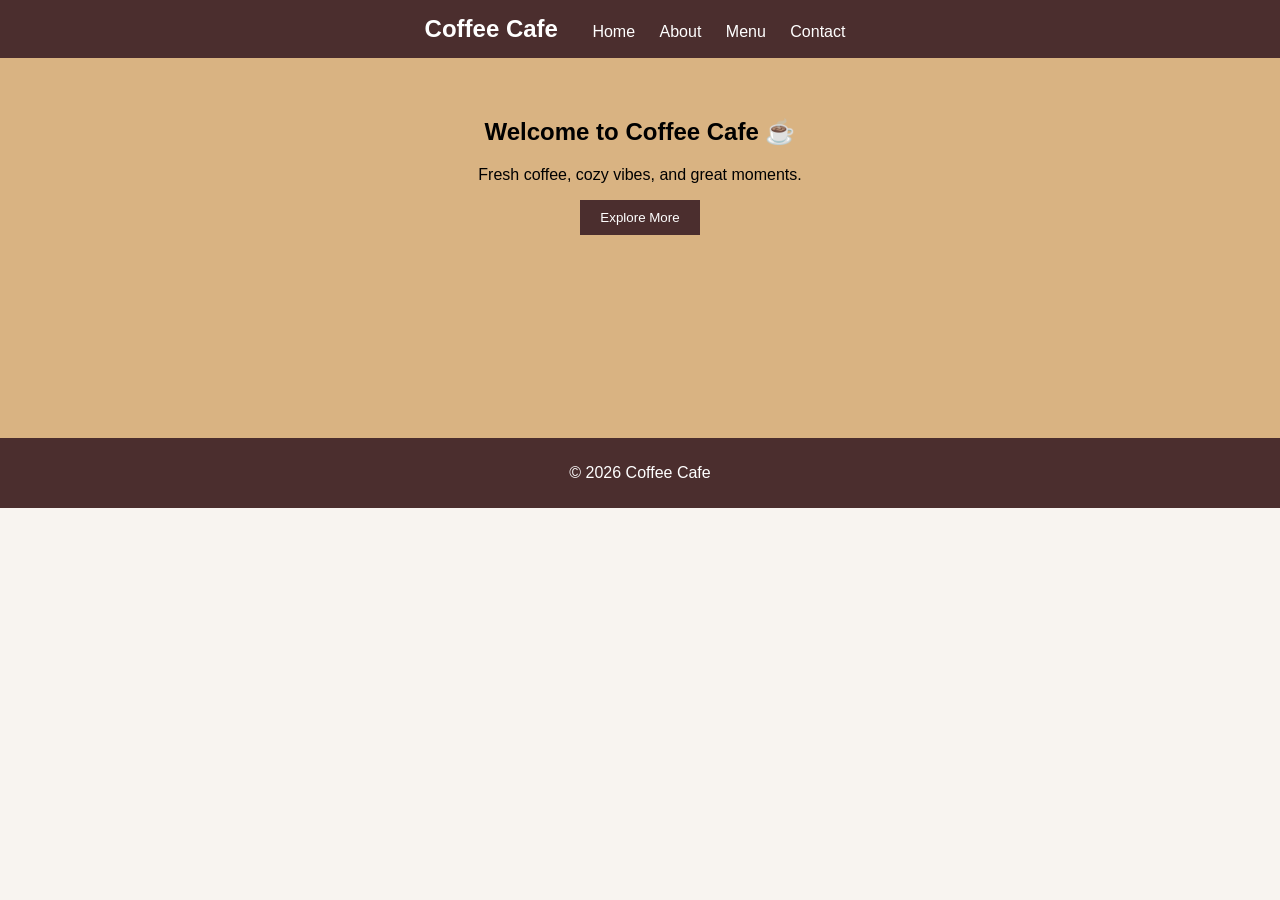
<file: index.html>
<!DOCTYPE html>
<html lang="en">
<head>
    <meta charset="UTF-8">
    <title>Coffee Cafe</title>
    <link rel="stylesheet" href="style.css">
</head>
<body>

<nav>
    <h2>Coffee Cafe</h2>
    <a href="index.html">Home</a>
    <a href="about.html">About</a>
    <a href="menu.html">Menu</a>
    <a href="contact.html">Contact</a>
</nav>

<section class="home">
    <h1>Welcome to Coffee Cafe ☕</h1>
    <p>Fresh coffee, cozy vibes, and great moments.</p>
    <button onclick="welcome()">Explore More</button>
</section>

<footer>
    <p>© 2026 Coffee Cafe</p>
</footer>

<script src="script.js"></script>
</body>
</html>
</file>
<file: style.css>
body {
    font-family: Arial, sans-serif;
    margin: 0;
    background: #f8f4f0;
    text-align: center;
}

nav {
    background: #4b2e2e;
    padding: 15px;
}

nav h2 {
    color: white;
    display: inline;
    margin-right: 20px;
}

nav a {
    color: white;
    margin: 10px;
    text-decoration: none;
}

section {
    padding: 40px;
}

.home {
    background: #d9b382;
    height: 300px;
}

.menu li {
    list-style: none;
    margin: 10px;
    font-size: 18px;
}

button {
    padding: 10px 20px;
    background: #4b2e2e;
    color: white;
    border: none;
    cursor: pointer;
}

footer {
    background: #4b2e2e;
    color: white;
    padding: 10px;
}
</file>
